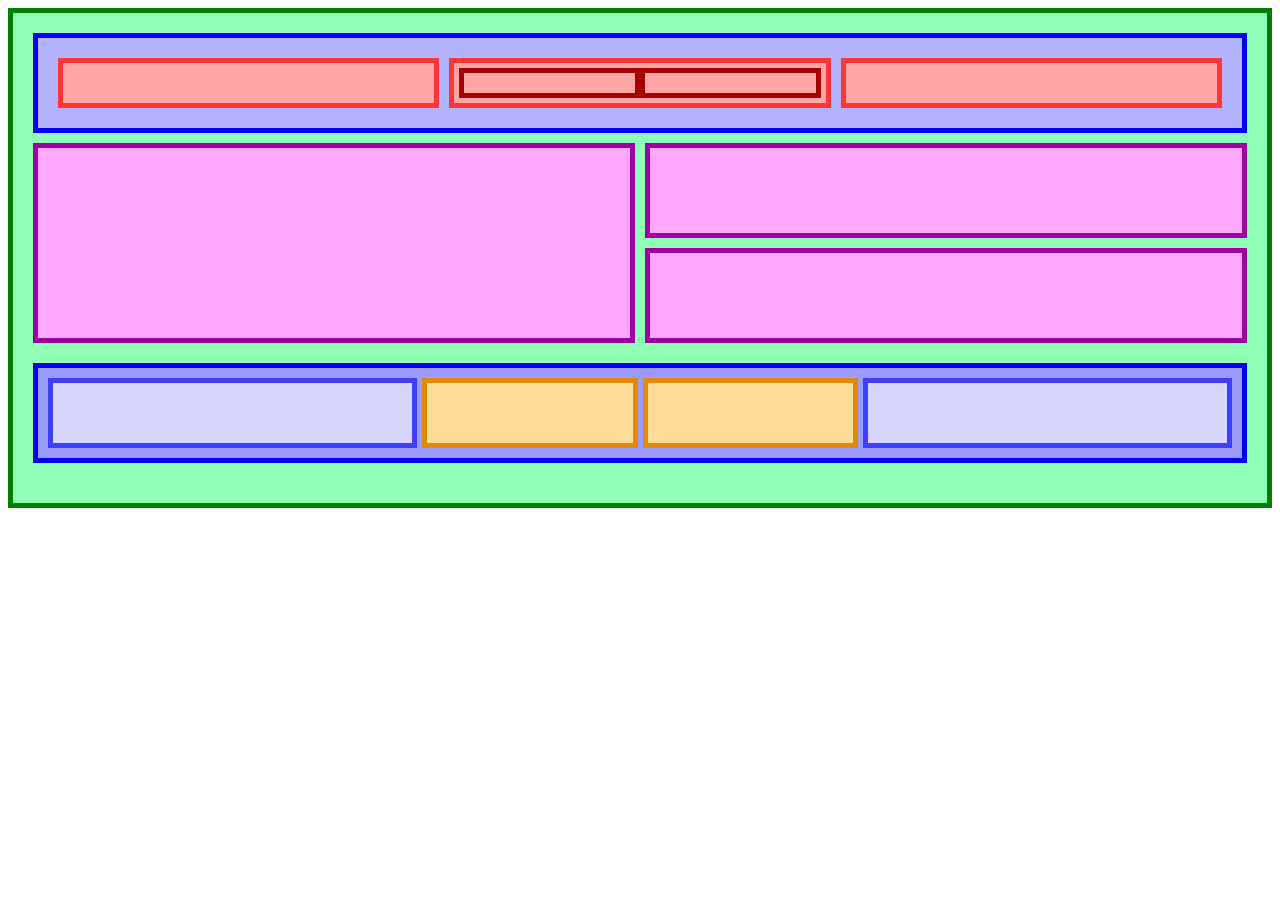
<file: Exercise-1/index.html>
<!DOCTYPE html>
<html lang="es">
<head>
    <meta charset="UTF-8">
    <meta name="viewport" content="width=device-width, initial-scale=1.0">
    <link rel="stylesheet" href="style.css">
    <title>Practice Flexbox</title>
</head>
<body>
    <div class="container">

        <div class="first">
            <div class="first-1"></div>
            <div class="first-2">
                <div class="first-2-1"></div>
                <div class="first-2-2"></div>
            </div>
            <div class="first-3"></div>
        </div>
        
        <div class="secondBlock">
            <div class="b1"></div>
            <div class="column">
                <div class="b2"></div>
                <div class="b3"></div>
            </div>
        </div>
    
        <div class="blueFather">
            <div class="blue1"></div>
            <div class="orange1"></div>
            <div class="orange2"></div>
            <div class="blue2"></div>
        </div>

    </div>
</body>
</html>
</file>
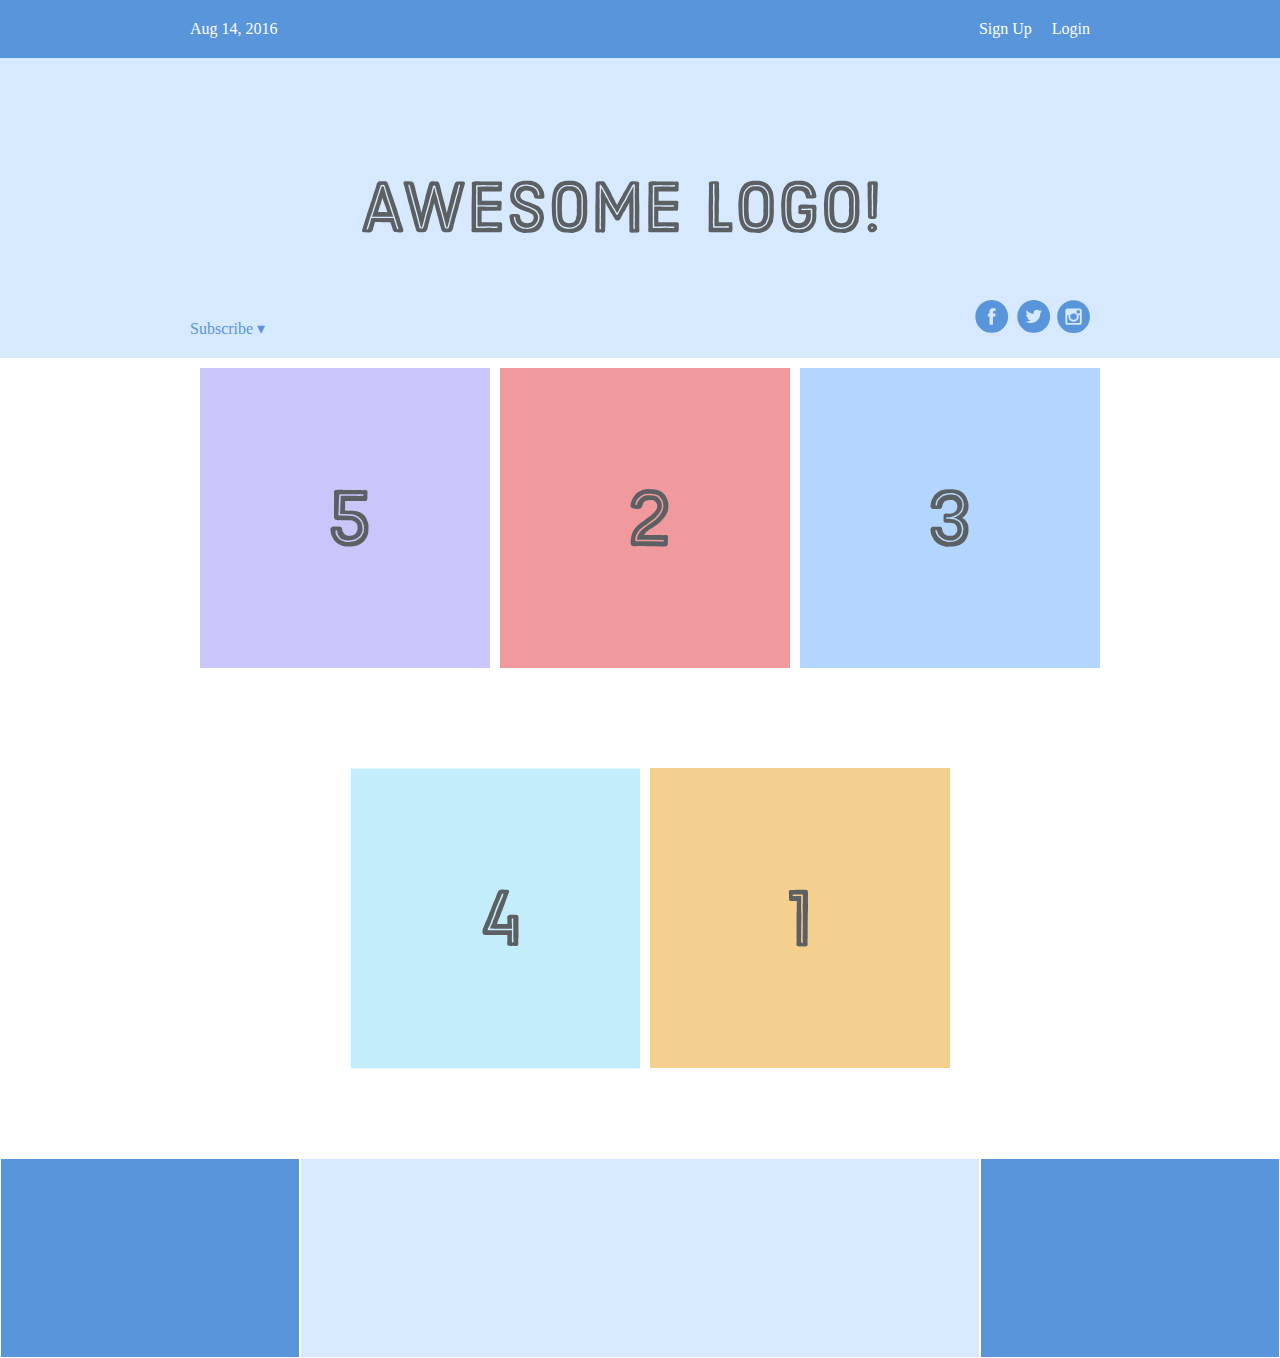
<file: Exercise-2/index.html>
<!DOCTYPE html>
<html lang="es">
<head>
    <meta charset="UTF-8">
    <meta name="viewport" content="width=device-width, initial-scale=1.0">
    <link rel="stylesheet" href="style.css">
    <title>Exercise 2</title>
</head>
<body>
    <div class='menu-container'>
      <div class='menu'>
        <div class='date'>Aug 14, 2016</div>
        <div class='signup'>Sign Up</div>
        <div class='login'>Login</div>
      </div>
    </div>

    <div class='header-container'>
      <div class='header'>
        <div class='subscribe'>Subscribe &#9662;</div>
        <div class='logo'><img src="Image/awesome-logo.svg" alt="Logo"/></div>
        <div class='social'><img src="Image/social-icons.svg" alt="social"/></div>
      </div>
    </div>

    <div class='photo-grid-container'>
      <div class='photo-grid'>
        <div class='photo-grid-item first-item'>
          <img src='Image/one.svg' alt="photos"/>
        </div>
        <div class='photo-grid-item'>
          <img src="Image/two.svg" alt="photos"/>
        </div>
        <div class='photo-grid-item'>
          <img src="Image/three.svg" alt="photos"/>
        </div>
        <div class='photo-grid-item'>
          <img src='Image/four.svg' alt="photos"/>
        </div>
        <div class='photo-grid-item last-item'>
          <img src='Image/five.svg' alt="photos"/>
        </div>        
      </div>
    </div>
    
    <!--FOOTER-->
    <div class='footer'>
      <div class='footer-item footer-one'></div>
      <div class='footer-item footer-two'></div>
      <div class='footer-item footer-three'></div>
    </div>
    

      <!--https://internetingishard.netlify.app/html-and-css/flexbox/index.html-->
</body>
</html>
</file>
<file: Exercise-1/style.css>
*{
    box-sizing: border-box;
}
.container {
    background-color: rgb(142, 255, 180);
    border: 5px solid green;
    height: 500px;
    padding: 20px;
}

.first {
    border: 5px solid blue;
    background-color: #b2b2ff;
    height: 100px;
    padding: 20px;
    display: flex;
    align-items: center;
    justify-content: center;
    gap: 10px;
}
.first-1, .first-2, .first-3 {
    height: 100%;
    width: 100%;
    border: 5px solid rgb(255, 54, 54);
    background-color: rgb(255, 165, 165);
}

.first-2 {
    display: flex;
}
.first-2-1, .first-2-2 {
    border: 5px solid rgb(166, 0, 0);
    width: 100%;
}
.first-2-1 {
    margin: 5px 0px 5px 5px;
}
.first-2-2 {
    margin: 5px 5px 5px 0px;
}

/*======================================================*/

.secondBlock {
    display: flex;
    width: 100%; 
    height: 200px;
}
.b1, .b2, .b3  {
    border: 5px solid #a000a0;
    background-color: #ffa7ff;
}
.b1 {
    flex-grow: 1;
    margin: 10px 10px 10px 0px;
    height: 100%;
}
.column {
    flex-grow: 1;
}
.b2, .b3 {
    height: 95px;
    flex-grow: 1;
    margin: 10px 0px 10px 0px;
}

/*=====================================================*/

.blueFather {
    border: 5px solid blue;
    background-color: #9a9aff;
    width: 100%;
    height: 100px;
    margin: 30px 0px 0px;
    padding: 10px;
    gap: 5px;
    display: flex;
}
.blue1, .blue2 {
    height: 100%;
    border: 5px solid rgb(62, 62, 255);
    background-color: rgb(213, 213, 255);
    flex-grow: 3.5;
}
.orange1, .orange2 {
    height: 100%;
    border: 5px solid rgb(228, 137, 0);
    background-color: rgb(255, 219, 154);
    flex-grow: 2;
}
</file>
<file: Exercise-2/style.css>
* {
    margin: 0;
    padding: 0;
    box-sizing: border-box;
  }
  
  .menu-container {
    color: #fff;
    background-color: #5995DA;  /* Blue */
    padding: 20px 0;
    /*....*/
    display: flex;
    justify-content: center;
  }
  
  .menu {
    width: 900px;
    /*.....*/
    display: flex;
    justify-content: space-between;
  }

  .login {
    margin-left: 20px;
  }

  .signup {
    margin-left: auto; /* Con esto conseguimos que "Sing Up y Login"
    se rueden a la derecha del todo. Lo que simplifica el html
    ya que no es necesario meter estos dos articulos dentro de otro
    div para modificar su posicion como hicimos anteriormente.*/
  }
  /*
  JUSTIFY-CONTENT: Colocar elementos horizontalmente
  ALIGN-ITEMS: Colocar elementos verticalmente.
  */

  .header-container {
    color: #5995DA;
    background-color: #D6E9FE;
    display: flex;
    justify-content: center;
  }
  
  .header {
    width: 900px;
    height: 300px;
    display: flex;
    justify-content: space-between;
    align-items: center;
  }
  
  /*  PARA CREAR UNA CUADRILLA PODEMOS UTILIZAR LA 
  PROPIEDAD FLEX-WRAP*/

  .photo-grid-container {
    display: flex;
    justify-content: center;
  }
  .photo-grid {
    width: 900px;
    display: flex;
    align-items: center; /*Para centrar horizontalmente 
    al aplicar flex-direction: column;*/
    flex-direction: column;
    justify-content: center;/*Podemos jugar con esta 
    propiedad para decirle como colocar a los objetos
    que estaban desbordados*/
    flex-wrap: wrap; /*Con esto solucionamos el desbordamiento*/
    flex-direction: row;
  }
  .photo-grid-item {
    border: 10px solid #fff;
    width: 300px;
    height: 400px;
  }
  /*Si ponemos mas fotos en este caso de los que caben en la 
  pantalla, estos no se veran o quedaran cortados.*/

  /*Ahora vamos a modificar el orden individualmente de los 
  items*/
  .first-item {
    order: 1;
  }
  .last-item {
    order: -1;
  }

  /*Alinear item individualmente con ALIGN-SELF*/
  .social, .subscribe {
    align-self: flex-end;
    margin-bottom: 20px;
  }


  /*
  FOOTER
  
  La propiedad FLEX define la anchura de los articulos
  individuaes en un contenedor flexible.
  EJ: Un articulo con valor flex: 2; crecerea el doble de 
  rapido que los elementos con el valor por defecto de 1.
  */

  .footer {
    display: flex;
    justify-content: space-between;
  }
  .footer-item {
    border: 1px solid #fff;
    background-color: #D6E9FE;
    height: 200px;
    flex: 1;/*Al poner esta propiedad se muestra el footer, sino 
    tendriamos que poner width.*/
  }
  /*
    La propiedad CSS flex es una propiedad resumida que 
    indica la capacidad de un elemento flexible para 
    alterar sus dimensiones y llenar el espacio 
    disponible. Los elementos flexibles pueden ser 
    estirados para utilizar el espacio disponible 
    proporcional a su factor de crecimiento flexible o 
    su factor de contracción flexible para evitar 
    desbordamiento.
    https://developer.mozilla.org/es/docs/Web/CSS/flex
  */

  .footer-three {
    flex: 2; /*Va a crecer el doble que los otros elementos*/
  }

  /*FLEX: INITIAL; Le da prioridad al width, convierte a 
  los articulos en estaticos, el ancho no cambia independientemente 
  del tamaño del contenedor.*/
  .footer-one, .footer-three {
    background-color: #5995DA;
    flex: initial;
    width: 300px;
  }

  /*
  RESUMEN

  
    ·Uso display: flex;para crear un contenedor flexible.
    ·Uso justify-contentdefinir la alineación horizontal de los elementos.
    ·Uso align-itemsdefinir la alineación vertical de los elementos.
    ·Uso flex-directionsi necesita columnas en vez de filas.
    ·Utilícese el row-reverseo o column-reversevalores para voltear el orden de elementos.
    ·Uso orderpara personalizar el orden de elementos individuales.
    ·Uso align-selfalinear verticalmente elementos individuales.
    ·Uso flexpara crear cajas flexibles que puedan estirar y encose.

  */
</file>
